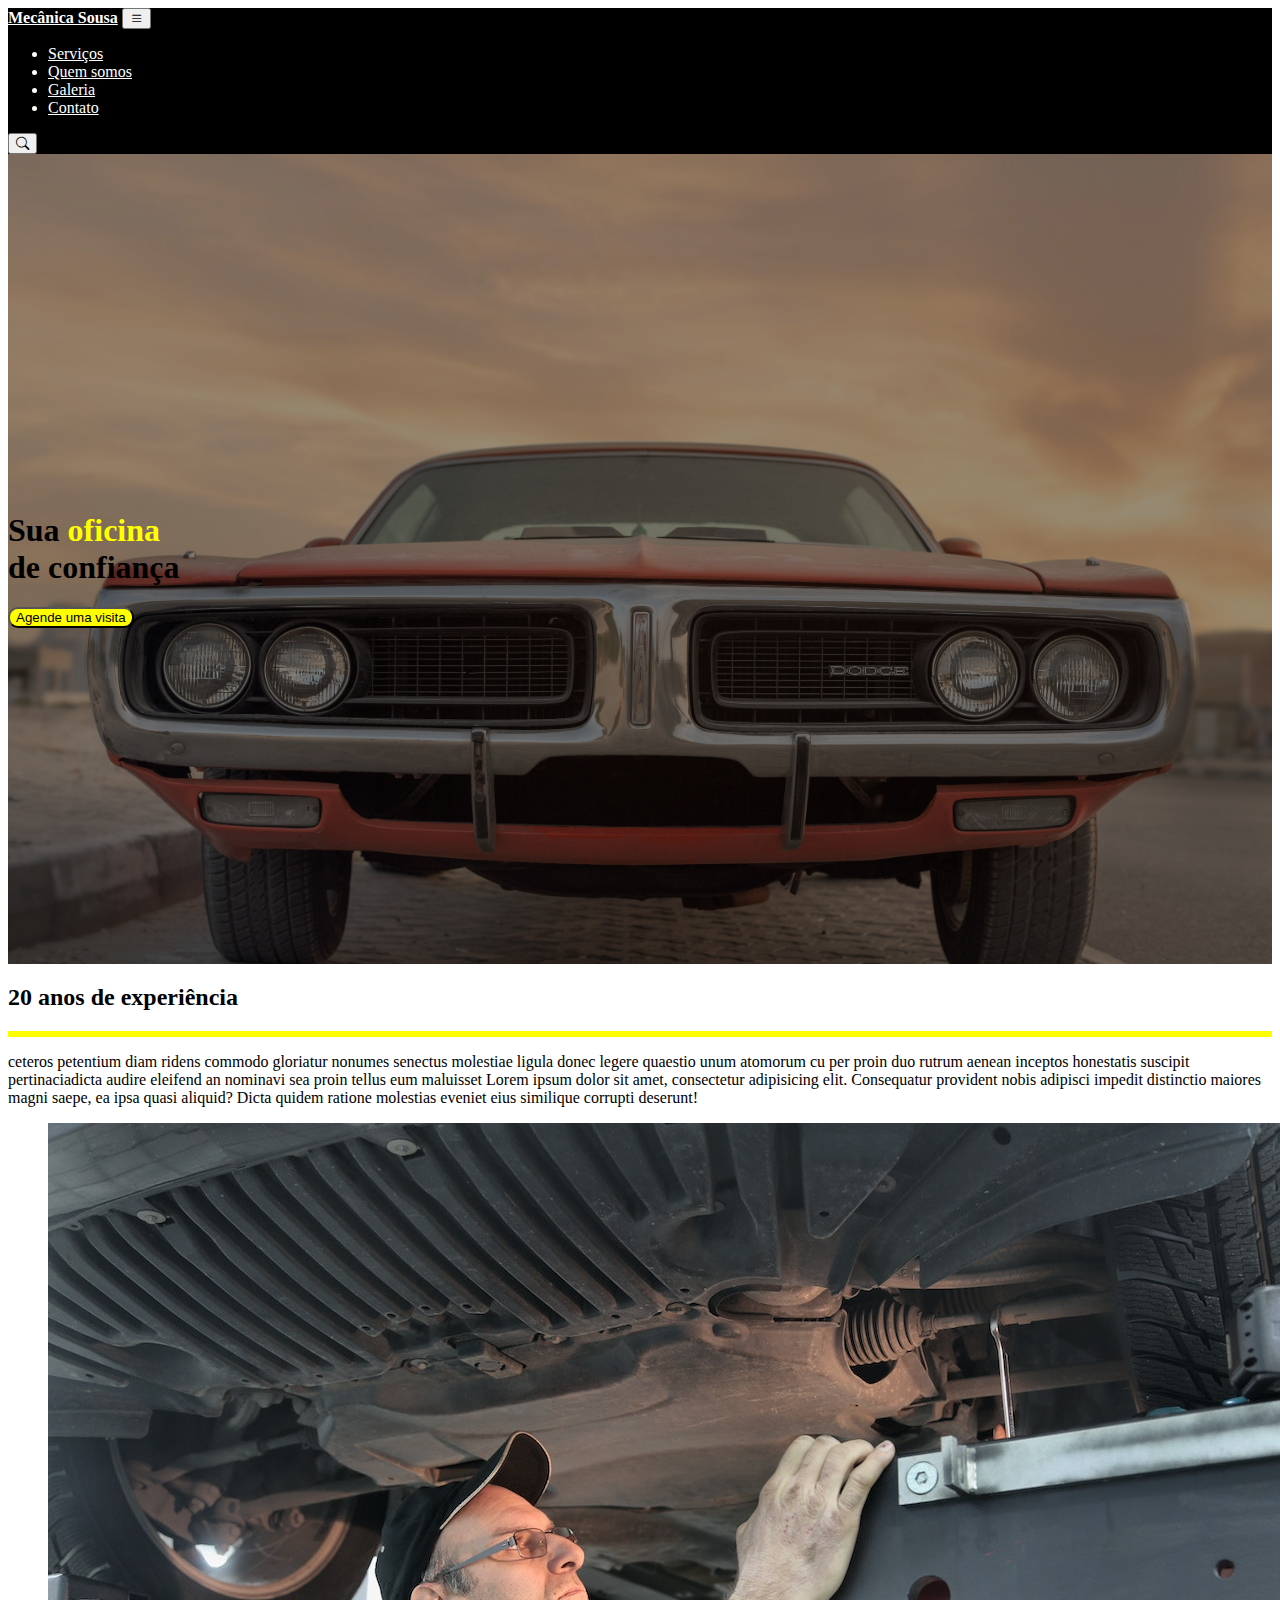
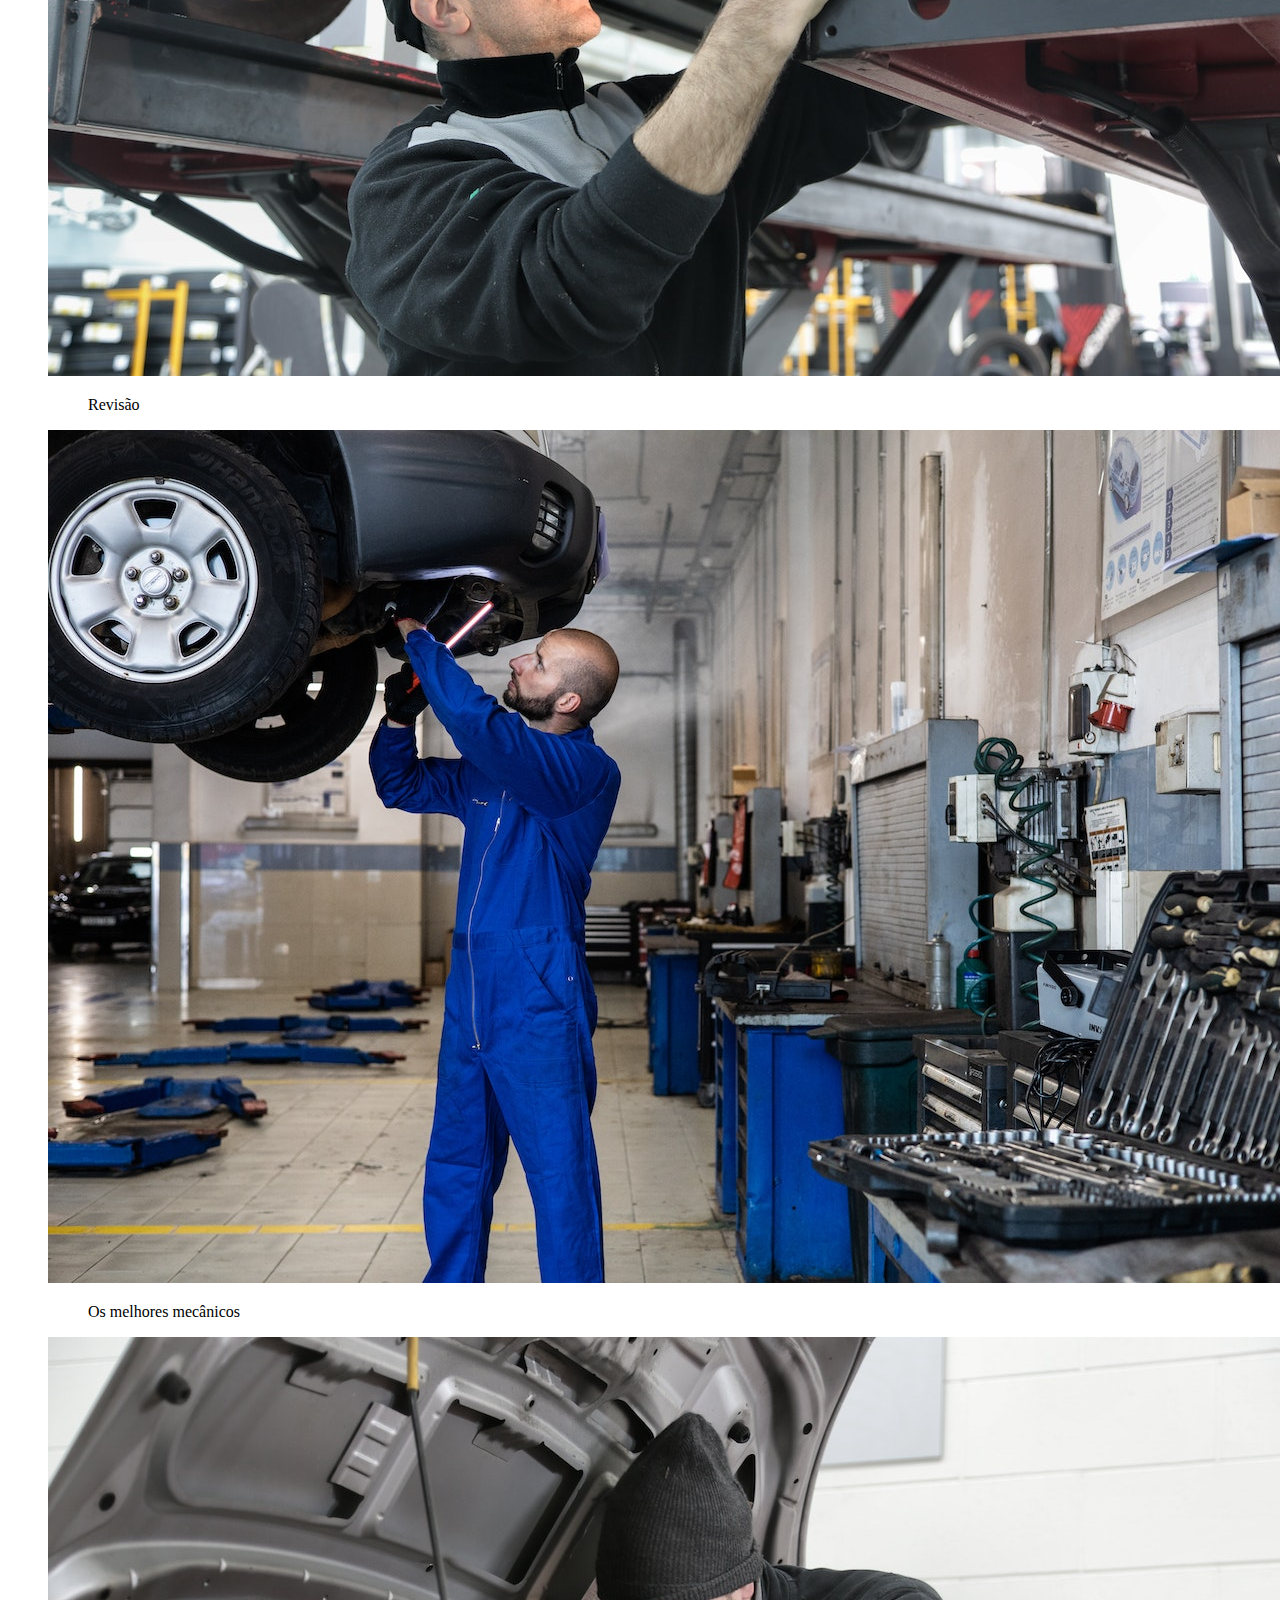
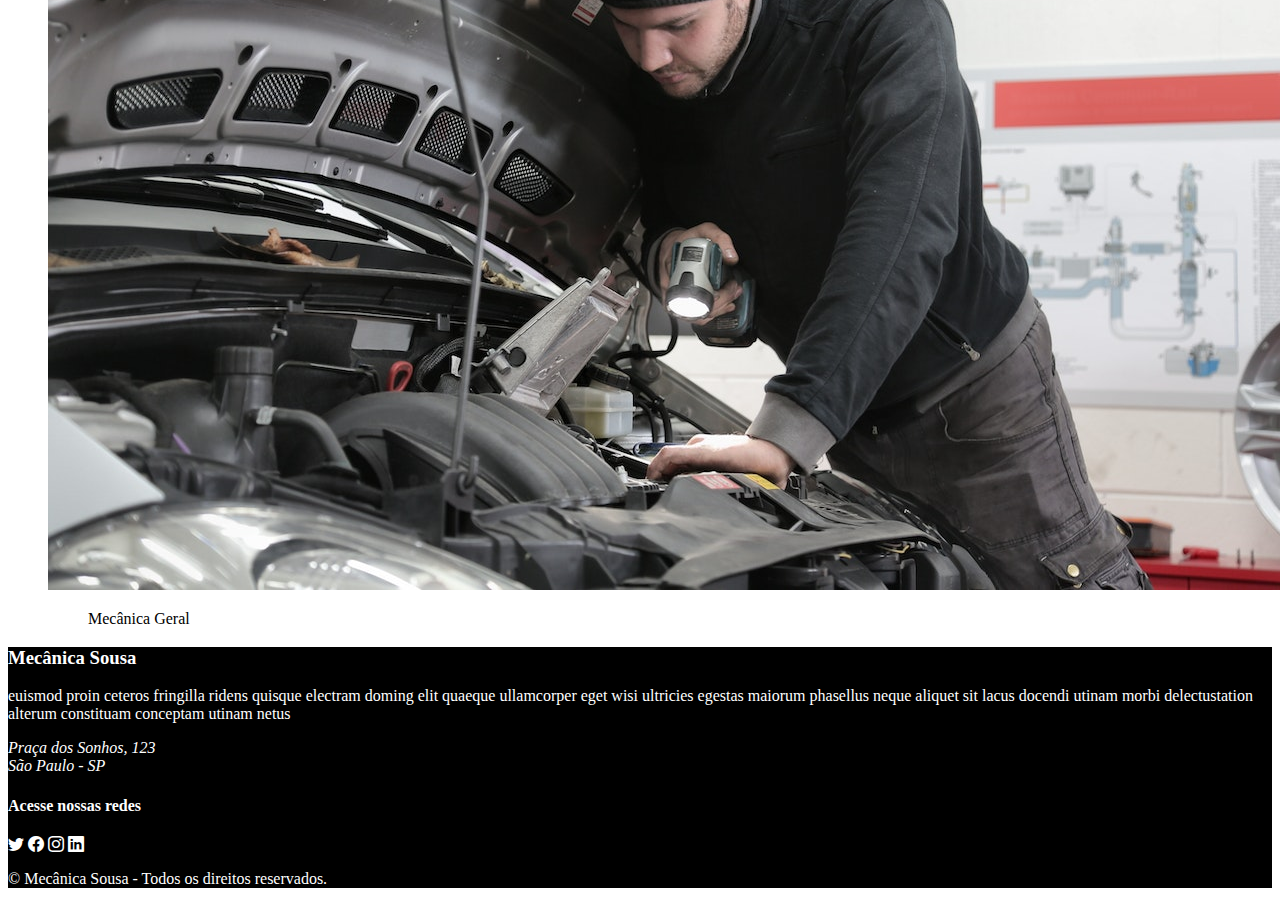
<file: Mecânica Sousa/index.html>
<!doctype html>
<html lang="pt-br">
  <head>
    <meta charset="utf-8">
    <meta name="viewport" content="width=device-width, initial-scale=1">
    <title>Mecânica Sousa</title>
    <link href="https://cdn.jsdelivr.net/npm/bootstrap@5.2.2/dist/css/bootstrap.min.css" rel="stylesheet" integrity="sha384-Zenh87qX5JnK2Jl0vWa8Ck2rdkQ2Bzep5IDxbcnCeuOxjzrPF/et3URy9Bv1WTRi" crossorigin="anonymous">
<link rel="stylesheet" href="https://cdn.jsdelivr.net/npm/bootstrap-icons@1.9.1/font/bootstrap-icons.css">
<link rel="stylesheet" href="css/estilo.css">
  </head>
  <body>
     <!-- ínicio menu -->
    <nav class="navbar navbar-expand-lg bg-black navbar-dark">
  <div class="container-fluid">
    <a class="navbar-brand p-2" href="index.html"><strong>Mecânica Sousa</strong></a>
    <button class="navbar-toggler" type="button" data-bs-toggle="collapse" data-bs-target="#navbarSupportedContent" aria-controls="navbarSupportedContent" aria-expanded="false" aria-label="Toggle navigation">
 <i class="bi bi-list text-white"></i>
    </button>
    <div class="collapse navbar-collapse" id="navbarSupportedContent">
      <ul class="navbar-nav ms-auto mb-2 mb-lg-0">
        <li class="nav-item">
          <a class="nav-link text-uppercase" aria-current="page" href="#">Serviços</a>
        </li>
        <li class="nav-item">
          <a class="nav-link text-uppercase" href="quem-somos.html">Quem somos </a>
          <li class="nav-item">
          <a class="nav-link text-uppercase" href="#">Galeria</a>
          <li class="nav-item">
          <a class="nav-link text-uppercase" href="contato.html">Contato</a>
        </li>
        </ul>
        <form class="d-flex">
 <button class="btn" type="submit">
     <i class="bi bi-search text-white"></i>
 </button>
        </form>
    </div>
  </div>
</nav>
<!-- fim menu -->
<main>
    <!-- seção 01 -->
    <section id="sec01">
        <div class="bg-black2">
      <div class="container">
        <h1 class="text-white text-uppercase display-2 fw-bold">Sua <span class="text-yellow">oficina</span> <br>
        de confiança 
        </h1>
        <button class="btn btn-yellow">
      Agende uma visita
        </button>
      </div>
        </div>
  </section> <!-- fim secao01 -->
    
    <!-- seção 02 -->
    <section class="sec02 container py-5">
<div class="my-4" id="quem-somos">
 <h2 class="fw-bold text-uppercase display-4">20 anos de experiência</h2>
 <hr class="my-4">
 <p>ceteros petentium diam ridens commodo gloriatur nonumes senectus molestiae ligula donec legere quaestio unum atomorum cu per proin duo rutrum aenean inceptos honestatis suscipit pertinaciadicta audire eleifend an nominavi sea proin tellus eum maluisset Lorem ipsum dolor sit amet, consectetur adipisicing elit. Consequatur provident nobis adipisci impedit distinctio maiores magni saepe, ea ipsa quasi aliquid? Dicta quidem ratione molestias eveniet eius similique corrupti deserunt!</p>
</div>
</section>
    <!-- fim seção 02 -->
    <!-- secao 03 -->
    <div class="row">
        <div class="col-12 col-md-6 col-lg-4">
       <figure class="my-2">
<img src="_img/img2.jpeg" alt="mecanicos" class="img-fluid"></img>
<figure class="my-2 fw-bold text-center">
    Revisão 
</figure>
       </figure>
        </div>
        <div class="col-12 col-md-6 col-lg-4">
       <figure class="my-2">
<img src="_img/img5.jpeg" alt="mecanicos" class="img-fluid"></img>
<figure class="my-2 fw-bold text-center">
    Os melhores mecânicos 
</figure>
       </figure>
        </div>
        <div class="col-12 col-md-6 col-lg-4">
       <figure class="my-2">
<img src="_img/img3.jpeg" alt="mecanicos" class="img-fluid"></img>
<figure class="my-2 fw-bold text-center">
   Mecânica Geral
</figure>
       </figure>
        </div>
    </div>
    <!-- fim seção 03 -->

<footer class="bg-black">
    <div class="container">
        <div class="pt-5 pb-3 text-md-start text-center">
    <h3>Mecânica Sousa</h3>
        </div>
        <div class="row">
       <div class="col-12 col-md-6 col-lg-4">
<p class="text-md-start text-center">
   euismod proin ceteros fringilla ridens quisque electram doming elit quaeque ullamcorper eget wisi ultricies egestas maiorum phasellus neque aliquet sit lacus docendi utinam morbi delectustation alterum constituam conceptam utinam netus            
</p>
</div>
<div class="col-12 col-md-6 col-lg-4">
    <address class="text-center">
        Praça dos Sonhos, 123<br>
        São Paulo - SP
    </address>
</div>
<div class="col-12 col-md-6 col-lg-4">
<div class="text-center">
  <h4>Acesse nossas redes</h4>
  <p class="text-center">
  <i class="bi bi-twitter mx-2 fs-4"></i>
  <i class="bi bi-facebook mx-2 fs-4"></i>
  <i class="bi bi-instagram mx-2 fs-4"></i>
  <i class="bi bi-linkedin mx-2 fs-4"></i>
  </p>
<p>&copy; Mecânica Sousa - Todos os direitos reservados.</p>
  </div>
</div>
  </div>
    </div>
</footer>





</main>
<script src="https://cdn.jsdelivr.net/npm/bootstrap@5.2.2/dist/js/bootstrap.bundle.min.js" integrity="sha384-OERcA2EqjJCMA+/3y+gxIOqMEjwtxJY7qPCqsdltbNJuaOe923+mo//f6V8Qbsw3" crossorigin="anonymous"></script>
  </body>
</html>
</file>
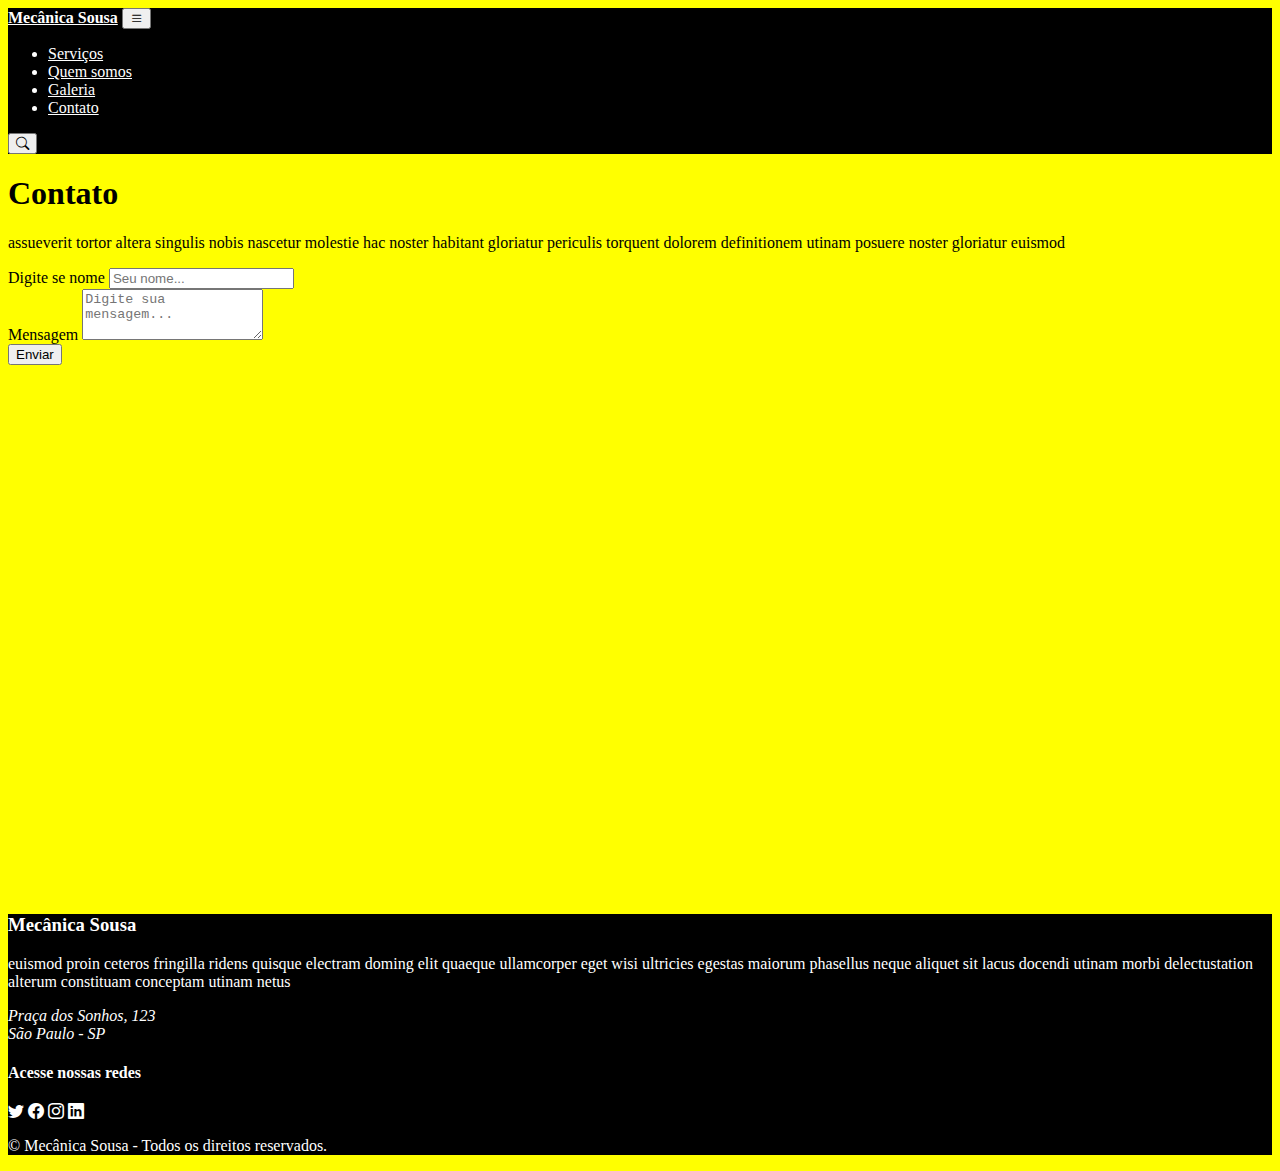
<file: Mecânica Sousa/contato.html>
<!doctype html>
<html lang="pt-br">
  <head>
    <meta charset="utf-8">
    <meta name="viewport" content="width=device-width, initial-scale=1">
    <title>Mecânica Sousa</title>
    <link href="https://cdn.jsdelivr.net/npm/bootstrap@5.2.2/dist/css/bootstrap.min.css" rel="stylesheet" integrity="sha384-Zenh87qX5JnK2Jl0vWa8Ck2rdkQ2Bzep5IDxbcnCeuOxjzrPF/et3URy9Bv1WTRi" crossorigin="anonymous">
<link rel="stylesheet" href="https://cdn.jsdelivr.net/npm/bootstrap-icons@1.9.1/font/bootstrap-icons.css">
<link rel="stylesheet" href="./css/estilo.css">
  </head>
  <body class="msg">
     <!-- ínicio menu -->
    <nav class="navbar navbar-expand-lg bg-black navbar-dark">
  <div class="container-fluid">
    <a class="navbar-brand p-2" href="index.html"><strong>Mecânica Sousa</strong></a>
    <button class="navbar-toggler" type="button" data-bs-toggle="collapse" data-bs-target="#navbarSupportedContent" aria-controls="navbarSupportedContent" aria-expanded="false" aria-label="Toggle navigation">
 <i class="bi bi-list text-white"></i>
    </button>
    <div class="collapse navbar-collapse" id="navbarSupportedContent">
      <ul class="navbar-nav ms-auto mb-2 mb-lg-0">
        <li class="nav-item">
          <a class="nav-link text-uppercase" aria-current="page" href="#">Serviços</a>
        </li>
        <li class="nav-item">
          <a class="nav-link text-uppercase" href="quem-somos.html">Quem somos </a>
          <li class="nav-item">
          <a class="nav-link text-uppercase" href="#">Galeria</a>
          <li class="nav-item">
          <a class="nav-link text-uppercase" href="contato.html">Contato</a>
        </li>
        </ul>
        <form class="d-flex">
 <button class="btn" type="submit">
     <i class="bi bi-search text-white"></i>
 </button>
        </form>
    </div>
  </div>
</nav>
<!-- Contato -->
<div class="container contato">
  <div class="mb-3">
      <h1 class="text-center my-5 display-3 fw-bold">Contato</h1>
<p class="text-center fs-5 mb-5">
 assueverit tortor altera singulis nobis nascetur molestie hac noster habitant gloriatur periculis torquent dolorem definitionem utinam posuere noster gloriatur euismod         
</p>
  <label for="exampleFormControlInput1" class="form-label display-6 fw-bold">Digite se nome</label>
  <input type="name" class="form-control" id="exampleFormControlInput1" placeholder="Seu nome...">
</div>
<div class="mb-3">
  <label for="exampleFormControlTextarea1" class="form-label display-6 fw-bold">Mensagem</label>
  <textarea class="form-control" id="exampleFormControlTextarea1" rows="3" placeholder="Digite sua mensagem..."></textarea>
</div>
<button type="submit" class="btn btn-dark btn-lg" value="enviar">
    Enviar
</button>
</div>

<footer class="bg-black">
    <div class="container">
        <div class="pt-5 pb-3 text-md-start text-center">
    <h3>Mecânica Sousa</h3>
        </div>
        <div class="row">
       <div class="col-12 col-md-6 col-lg-4">
<p class="text-md-start text-center">
   euismod proin ceteros fringilla ridens quisque electram doming elit quaeque ullamcorper eget wisi ultricies egestas maiorum phasellus neque aliquet sit lacus docendi utinam morbi delectustation alterum constituam conceptam utinam netus            
</p>
</div>
<div class="col-12 col-md-6 col-lg-4">
    <address class="text-center">
        Praça dos Sonhos, 123<br>
        São Paulo - SP
    </address>
</div>
<div class="col-12 col-md-6 col-lg-4">
<div class="text-center">
  <h4>Acesse nossas redes</h4>
  <p class="text-center">
  <i class="bi bi-twitter mx-2 fs-4"></i>
  <i class="bi bi-facebook mx-2 fs-4"></i>
  <i class="bi bi-instagram mx-2 fs-4"></i>
  <i class="bi bi-linkedin mx-2 fs-4"></i>
  </p>
<p>&copy; Mecânica Sousa - Todos os direitos reservados.</p>
  </div>
</div>
  </div>
    </div>
</footer>





</main>
<script src="https://cdn.jsdelivr.net/npm/bootstrap@5.2.2/dist/js/bootstrap.bundle.min.js" integrity="sha384-OERcA2EqjJCMA+/3y+gxIOqMEjwtxJY7qPCqsdltbNJuaOe923+mo//f6V8Qbsw3" crossorigin="anonymous"></script>
  </body>
</html>
</file>
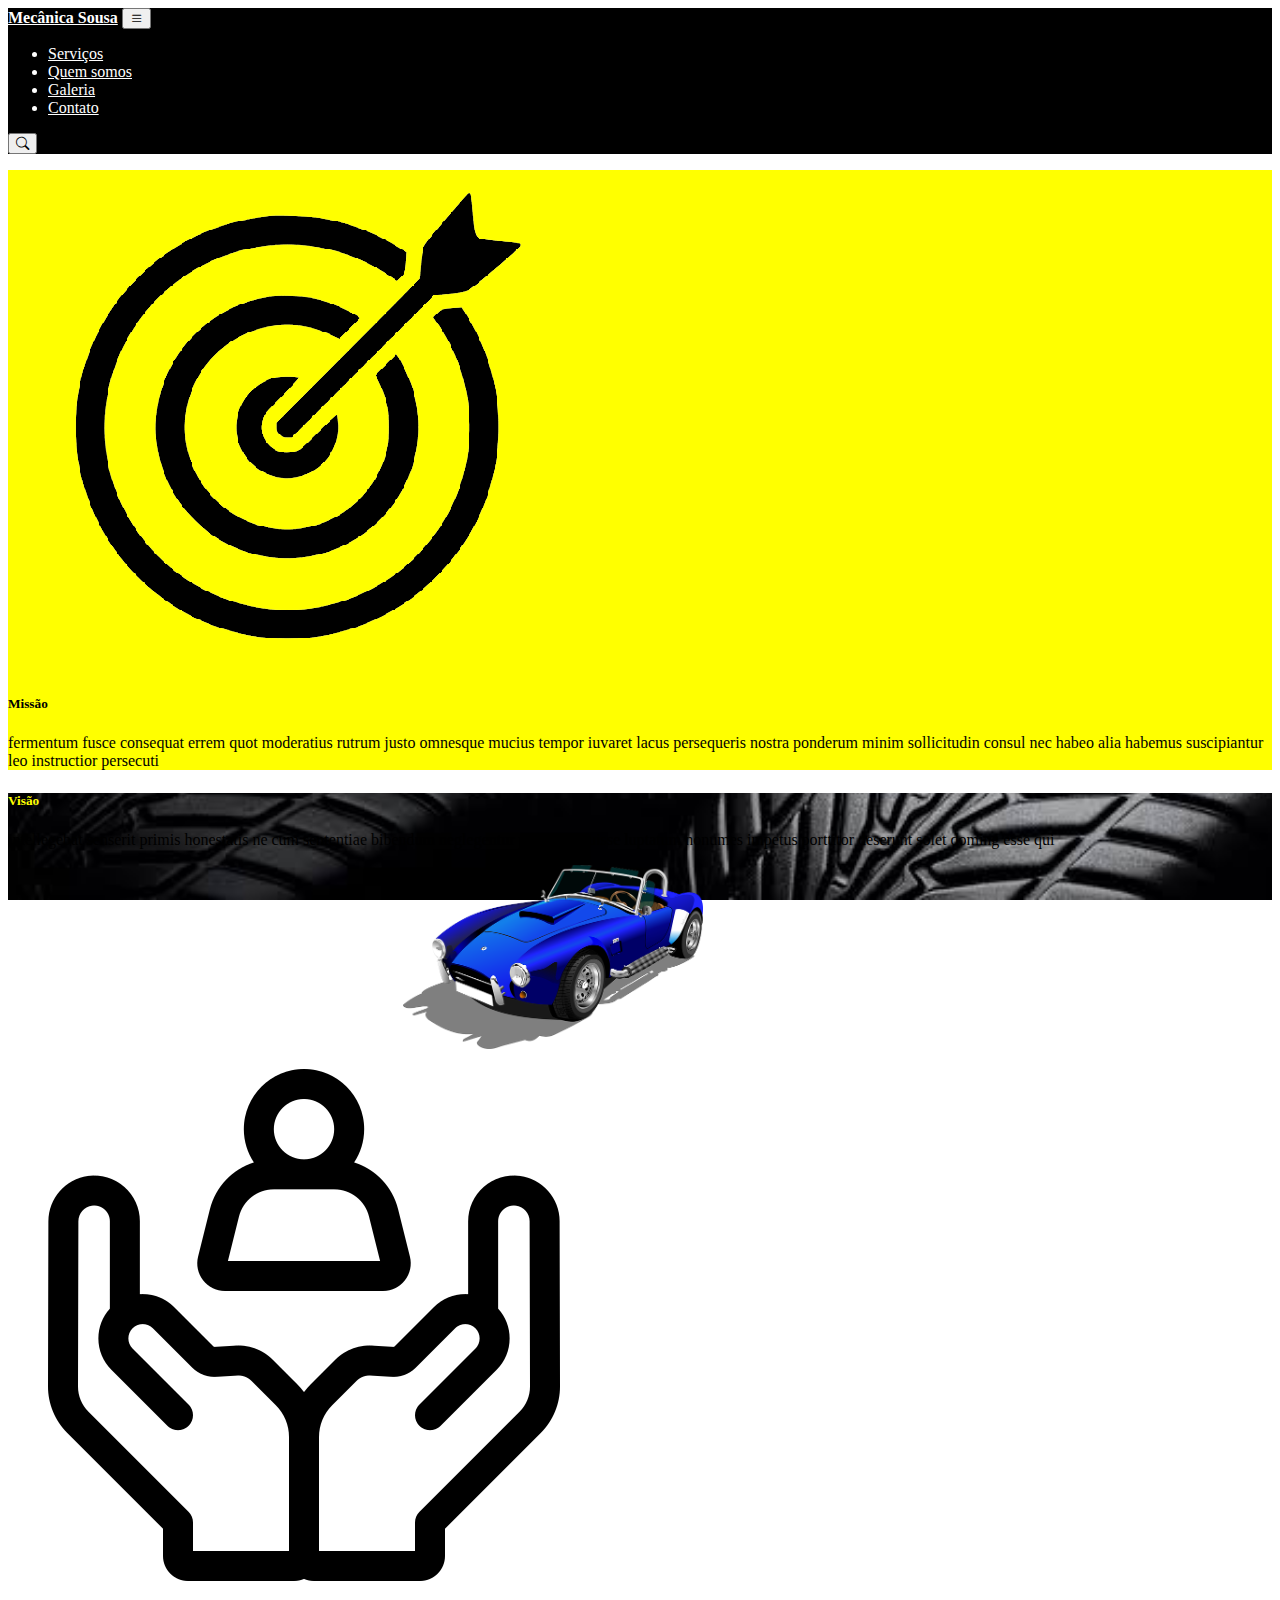
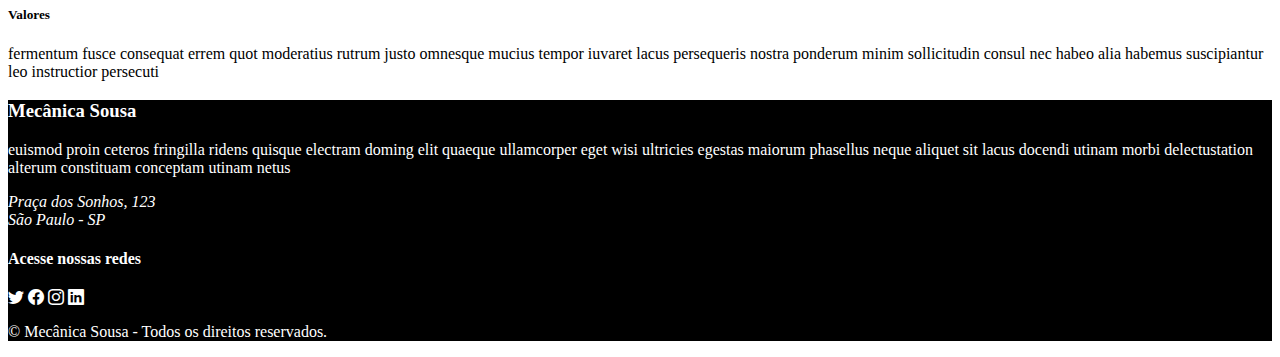
<file: Mecânica Sousa/quem-somos.html>
<!doctype html>
<html lang="pt-br">
  <head>
    <meta charset="utf-8">
    <meta name="viewport" content="width=device-width, initial-scale=1">
    <title>Mecânica Sousa</title>
    <link href="https://cdn.jsdelivr.net/npm/bootstrap@5.2.2/dist/css/bootstrap.min.css" rel="stylesheet" integrity="sha384-Zenh87qX5JnK2Jl0vWa8Ck2rdkQ2Bzep5IDxbcnCeuOxjzrPF/et3URy9Bv1WTRi" crossorigin="anonymous">
<link rel="stylesheet" href="https://cdn.jsdelivr.net/npm/bootstrap-icons@1.9.1/font/bootstrap-icons.css">
<link rel="stylesheet" href="./css/estilo.css">
  </head>
  <body>
     <!-- ínicio menu -->
    <nav class="navbar navbar-expand-lg bg-black navbar-dark">
  <div class="container-fluid">
    <a class="navbar-brand p-2" href="index.html"><strong>Mecânica Sousa</strong></a>
    <button class="navbar-toggler" type="button" data-bs-toggle="collapse" data-bs-target="#navbarSupportedContent" aria-controls="navbarSupportedContent" aria-expanded="false" aria-label="Toggle navigation">
      <i class="bi bi-list text-white"></i>
    </button>
    <div class="collapse navbar-collapse" id="navbarSupportedContent">
      <ul class="navbar-nav ms-auto mb-2 mb-lg-0">
        <li class="nav-item">
          <a class="nav-link text-uppercase" aria-current="page" href="#">Serviços</a>
        </li>
        <li class="nav-item">
          <a class="nav-link text-uppercase" href="#quem-somos">Quem somos </a>
          <li class="nav-item">
          <a class="nav-link text-uppercase" href="#">Galeria</a>
          <li class="nav-item">
          <a class="nav-link text-uppercase" href="#">Contato</a>
        </li>
        </ul>
        <form class="d-flex">
 <button class="btn" type="submit">
     <i class="bi bi-search text-white"></i>
 </button>
        </form>
    </div>
  </div>
</nav>
<!-- fim menu -->
<main>
    <!-- seção 01 -->
<section class="bg-amarela py-5">
    <div class="container py-5">
        <div class="row">
<div class="col-12 col-md-2 col-lg-3 d-lg-block d-md-none">
     <figure>
  <img src="_img/alvo.png" alt="fundo" class="img-fluid"></img>
     </figure>
            </div>
<div class="col-12 col-lg-6">
    <div>
<h5 class="display-3  fw-bold">Missão</h5>
    <p class="fs-5">
        fermentum fusce consequat errem quot moderatius rutrum justo omnesque mucius tempor iuvaret lacus persequeris nostra ponderum minim sollicitudin consul nec habeo alia habemus suscipiantur leo instructior persecuti
    </p>
    </div>
</div>
        </div>
        </div>
    </div>
</section>
    <!-- fim secao01 -->
    
     <!-- secao02 -->
 <section class="py-5" id="sec-somos">
     <div class="container py-5">
    <div class="row">
   <div class="col-12 col-md-12">
<h5 class="display-3 text-yellow text-center">Visão</h5>
<p class="fs-5 text-white text-center mb-4">
    intellegebat senserit primis honestatis ne cum sententiae bibendum neglegentur persius noluisse luptatum nonumes impetus porttitor deserunt solet doming esse qui
</p>
</div>
   </div class="col-12 col-md-12 d-none d-md-block">
   <figure>
<img src="_img/car.png" alt="imagen de um carro" class="img-fluid car"></img>
   </figure>
   <div>
     </div>
     </div>
 </section>
     <!-- fim secao02 -->
    <!-- seção 03 -->
    <section class=" py-5">
    <div class="container py-5">
        <div class="row">
<div class="col-12 col-md-2 col-lg-3 d-lg-block d-md-none">
     <figure>
  <img src="_img/valor.png" alt="fundo" class="img-fluid"></img>
     </figure>
            </div>
<div class="col-12 col-lg-6">
    <div>
<h5 class="display-3  fw-bold">Valores</h5>
    <p class="fs-5">
        fermentum fusce consequat errem quot moderatius rutrum justo omnesque mucius tempor iuvaret lacus persequeris nostra ponderum minim sollicitudin consul nec habeo alia habemus suscipiantur leo instructior persecuti
    </p>
    </div>
    </div>
</div>
        </div>
        </div>
    </div>
</section>
    <!-- fim seção 03 -->
 
<footer class="bg-black">
    <div class="container">
        <div class="pt-5 pb-3 text-md-start text-center">
    <h3>Mecânica Sousa</h3>
        </div>
        <div class="row">
       <div class="col-12 col-md-6 col-lg-4">
<p class="text-md-start text-center">
   euismod proin ceteros fringilla ridens quisque electram doming elit quaeque ullamcorper eget wisi ultricies egestas maiorum phasellus neque aliquet sit lacus docendi utinam morbi delectustation alterum constituam conceptam utinam netus            
</p>
</div>
<div class="col-12 col-md-6 col-lg-4">
    <address class="text-center">
        Praça dos Sonhos, 123<br>
        São Paulo - SP
    </address>
</div>
<div class="col-12 col-md-6 col-lg-4">
<div class="text-center">
  <h4>Acesse nossas redes</h4>
  <p class="text-center">
  <i class="bi bi-twitter mx-2 fs-4"></i>
  <i class="bi bi-facebook mx-2 fs-4"></i>
  <i class="bi bi-instagram mx-2 fs-4"></i>
  <i class="bi bi-linkedin mx-2 fs-4"></i>
  </p>
<p>&copy; Mecânica Sousa - Todos os direitos reservados.</p>
  </div>
</div>
  </div>
    </div>
</footer>





</main>
<script src="https://cdn.jsdelivr.net/npm/bootstrap@5.2.2/dist/js/bootstrap.bundle.min.js" integrity="sha384-OERcA2EqjJCMA+/3y+gxIOqMEjwtxJY7qPCqsdltbNJuaOe923+mo//f6V8Qbsw3" crossorigin="anonymous"></script>
  </body>
</html>
</file>
<file: Mecânica Sousa/css/estilo.css>
.bg-black{
    background-color: #000;
    color: #fff;
}
.bg-black a{
    color: #fff;
}
.bg-black a:hover{
    color: #fff;
    text-shadow: 1px 1px 1px #fff217;
}
#sec01{
   background-image: url("../_img/img1.jpeg");
   min-height: 90vh;
   background-repeat: no-repeat;
   background-size: cover;
   background-position: left center;
}
.bg-black2{
    min-height: 90vh;
    background-color: rgba(0,0,0,0.4);
    display: flex;
    flex-direction: column;
    justify-content: center;
}
.text-yellow{
    color: yellow;
}
.btn-yellow {
    background-color: yellow;
    color: black;
    border-radius: 10px;
}
.bg-amarela{
    background-color: yellow;
    color: black;
}
.btn-yellow:hover{
    background-color: black;
    color: yellow;
    border-color: yellow;
}
hr{
    border: 3px solid yellow;
    opacity: 1;
    height: 40%;
}
#sec-somos{
  background-image: url("../_img/pneu.jpeg");
  background-repeat: no-repeat;
  background-size: cover;
  background-attachment: fixed;
}
.car{
    width: 300px;
    
}
.contato{
    min-height: 80vh;
}
.msg{
    background-color: yellow;
}
@media (max-width: 435px){
    .car{
        position: relative;
        left: 20px;
    }
}
@media (min-width: 435px){
    .car{
    position: relative;
        left: 30%;
    }
}
</file>
